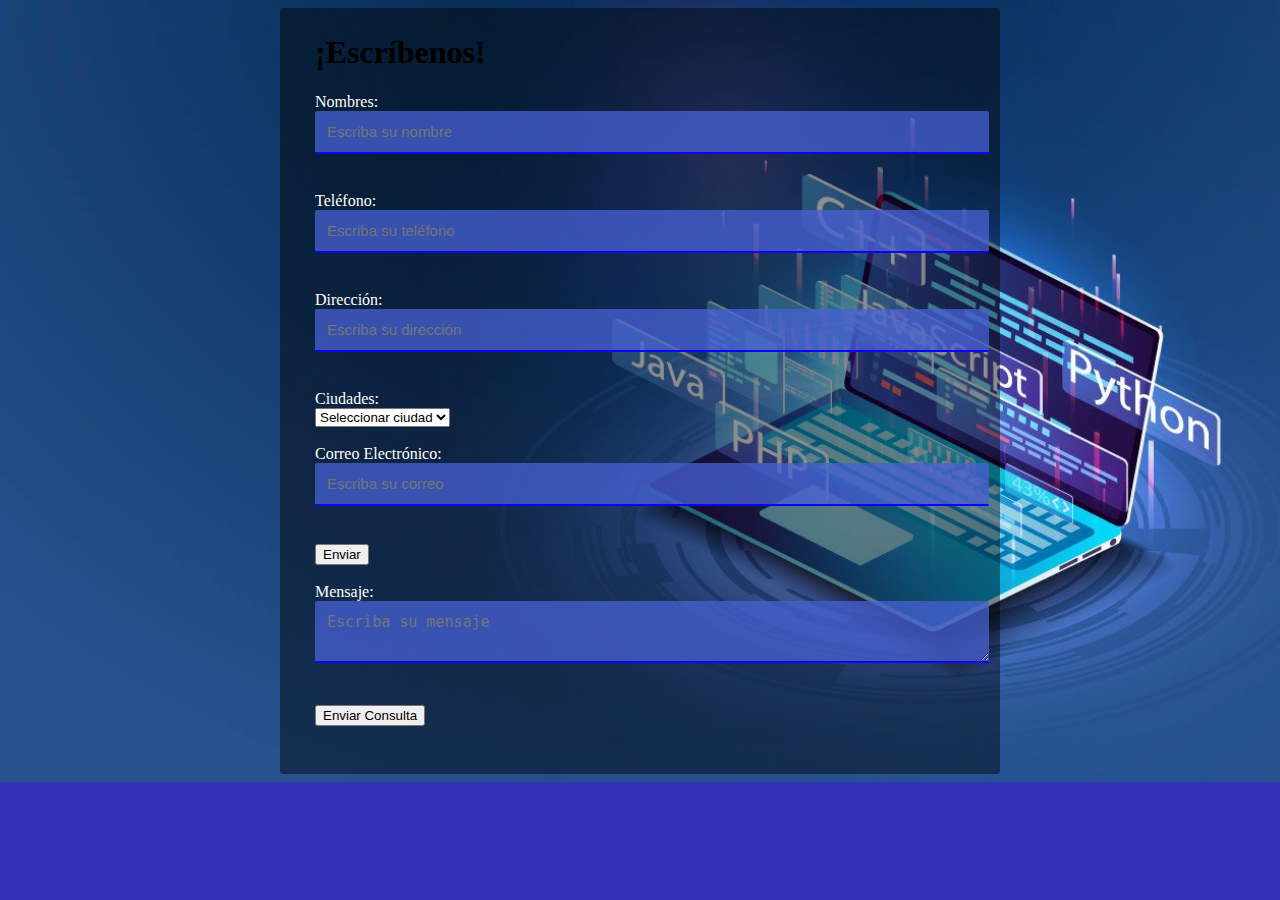
<file: FORMULARIO FINAL/index.html>
<!DOCTYPE html>
<html lang="en">

<head>
    <meta charset="UTF-8">
    <meta http-equiv="X-UA-Compatible" content="IE=edge">
    <meta name="viewport" content="width=device-width, initial-scale=1.0">
    <link rel="stylesheet" href="styles.css">
    
    <title>Formulario</title>

</head>

<body>
    <div class="contenedor">
        <form action="" class="form">
            <div class="form-header">
                <h1 class="form-title">¡Escríbenos!</h1>
            </div>
 
            <label for="nombre" class="form-label">Nombres:</label>
            <input type="text" id="nombre" class="form-input" placeholder="Escriba su nombre">
            <br><br>
 
            <label for="telefono" class="form-label">Teléfono:</label>
            <input type="text" id="telefono" class="form-input" placeholder="Escriba su teléfono">
            <br><br>
 
            <label for="direccion" class="form-label">Dirección:</label>
            <input type="text" id="direccion" class="form-input" placeholder="Escriba su dirección">
            <br><br>
 
            <label for="city" class="form-label">Ciudades:</label>
            <select id="Ciudades">
                <option value="select">Seleccionar ciudad</option>
                <option value="bogota">Bogotá</option>
                <option value="cartagena">Cartagena</option>
                <option value="cali">Cali</option>
                <option value="medellin">Medellín</option>
            </select>
            <br><br>
 
            <label for="correo" class="form-label">Correo Electrónico:</label>
            <input type="text" id="email" class="form-input" placeholder="Escriba su correo">
            <br><br>
 
            <button class="button button-enviar">Enviar</button>  
            <br><br>
 
            <label for="mensaje" class="form-label">Mensaje:</label>
            <textarea id="mensaje" class="form-textarea" placeholder="Escriba su mensaje"></textarea>
            <br><br>
 
            <input type="submit" class="btn-submit" value="Enviar Consulta">
            <br><br>
        </form>
    </div>
</body>

</html>
</file>
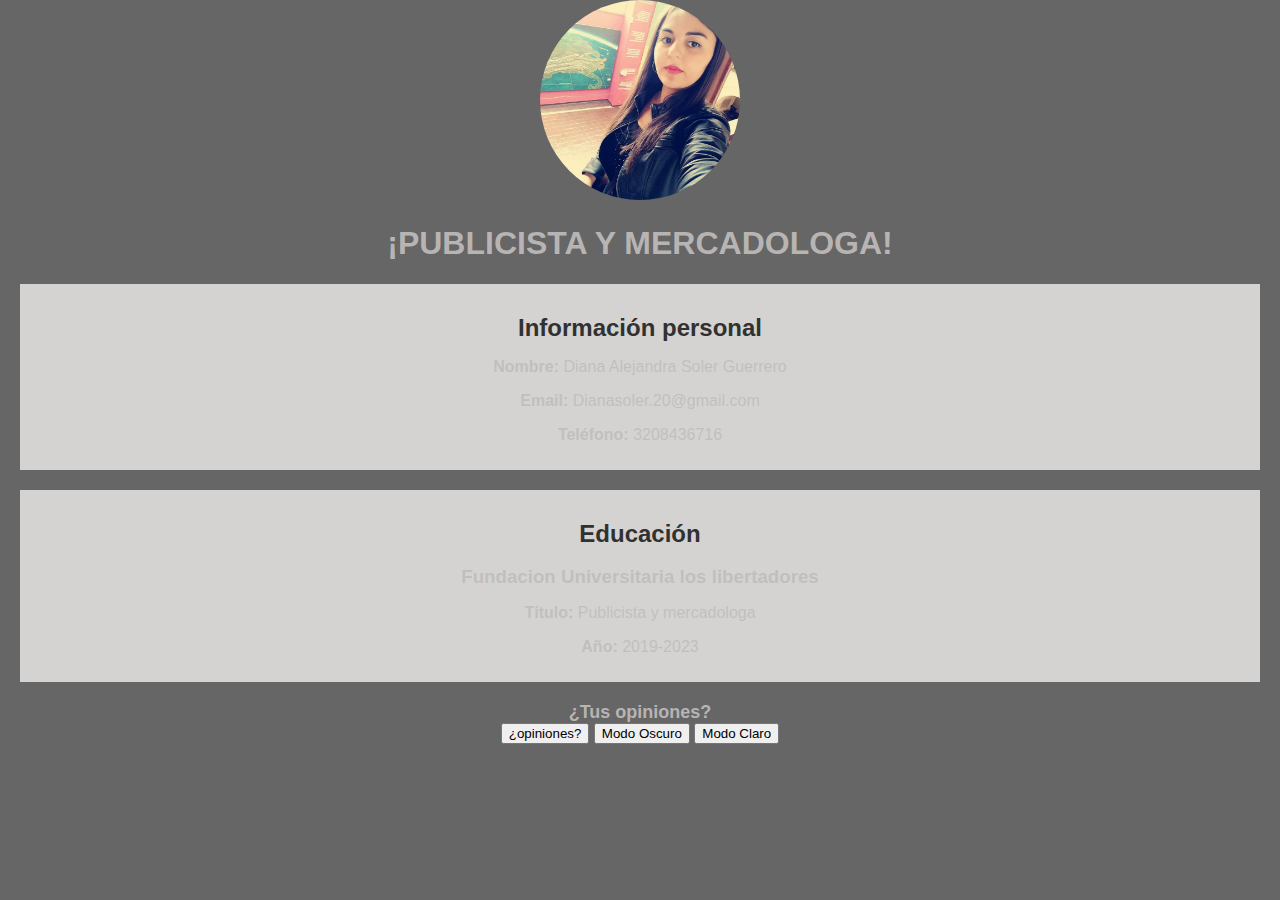
<file: Diana presentación/presentacion.html>
<!DOCTYPE html>
<html lang="en">

<head>
    <meta charset="UTF-8">
    <meta http-equiv="X-UA-Compatible" content="IE=edge">
    <meta name="viewport" content="width=device-width, initial-scale=1.0">
    <script src="Javascriptpresentacion.js"></script>
    <link rel="stylesheet" href="style presentacion.css">
    <title>Dianasoler</title>
</head>

<body>
    <div class="profile-image">
        <img src="img/WhatsApp Image 2023-05-12 at 9.24.57 PM.jpeg" alt="img-cluster-amarillo">
    </div>

    <h1 class="title title--1">¡PUBLICISTA Y MERCADOLOGA!</h1>
    <div id="datos"></div>

    <div class="section">
        <h2>Información personal</h2>
        <p><strong>Nombre:</strong> Diana Alejandra Soler Guerrero</p>
        <p><strong>Email:</strong> Dianasoler.20@gmail.com</p>
        <p><strong>Teléfono:</strong> 3208436716</p>
    </div>

    <div class="section">
        <h2>Educación</h2>
        <h3>Fundacion Universitaria los libertadores</h3>
        <p><strong>Título:</strong> Publicista y mercadologa</p>
        <p><strong>Año:</strong> 2019-2023</p>
    </div>

    <label for="mensaje" class="form-label">¿Tus opiniones?</label>

    <button onclick="agregarDatos()">¿opiniones?</button>
   
    <button onclick="setDarkMode()">Modo Oscuro</button>
    <button onclick="setLightMode()">Modo Claro</button>

   
</body>

</html>
</file>
<file: FORMULARIO FINAL/styles.css>
body{
    background: url("/Asses/imagen/img\ fondo.jpg");
    background-color: rgba(42, 42, 180, 0.966);
    background-size: cover;
    background-repeat: no-repeat;
}
.for-title{
    font-weight: normal;
    font-family: Arial, Helvetica, sans-serif;
    color: #fdfdfd;
}

.form-label{
    font-weight: normal;
    font-family: sans-serif;
    color: #ededf0;
}

.form{
    background: rgba(0, 0, 0, 0.432);
    width: 90;
    max-width: 650px;
    margin: auto;
    padding: 5px 35px;
    padding-bottom: 30px;
    border-radius: 3px;
    
}

.form-label{
    display: block;
    color: rgb(255, 254, 254);
    font-size: 16px;
    font-family: 'Times New Roman', Times, serif;
    position: relative;

}

.form-input, .form textarea{
    background: rgba(70, 96, 209, 0.767);
    border: none;
    outline: none;
    border-bottom: 2px solid #1101f8;
    width: 100%;
    padding: 12px;
    margin-bottom: 20px;
    border-radius: 2px;
    font-size: 15px;
    color: rgb(247, 248, 248);
}

@media screen and (min-width: 768px) and (max-width: 1024px){
body{
    background: url("/Asses/imagen/img\ fondo.jpg");
    background-color: rgba(42, 42, 180, 0.966);
    background-size: cover;
    background-repeat: no-repeat;
}
    .for-title{
        font-weight: normal;
        font-family: Arial, Helvetica, sans-serif;
        color: #f8f8fa;
    }
    
    .form-label{
        font-weight: normal;
        font-family: sans-serif;
        color: #ededf0;
    }
    
    .form{
        background: rgba(0, 0, 0, 0.432);
        width: 90;
        max-width: 650px;
        margin: auto;
        padding: 5px 35px;
        padding-bottom: 30px;
        border-radius: 3px;
        
    }
    
    .form-label{
        display: block;
        color: rgb(255, 254, 254);
        font-size: 16px;
        font-family: 'Times New Roman', Times, serif;
        position: relative;
    
    }
    
    .form-input, .form textarea{
        background: rgba(70, 96, 209, 0.767);
        border: none;
        outline: none;
        border-bottom: 2px solid #1101f8;
        width: 100%;
        padding: 12px;
        margin-bottom: 20px;
        border-radius: 2px;
        font-size: 15px;
        color: rgb(247, 248, 248);
    }
}
    
@media screen and (min-width: 365px) and (max-width: 667px) {

body{
    background: url("/Asses/imagen/img\ fondo.jpg");
    background-color: rgba(42, 42, 180, 0.966);
    background-size: cover;
    background-repeat: no-repeat;
}
.for-title{
    font-weight: normal;
    font-family: Arial, Helvetica, sans-serif;
    color: #f8f8fa;
}

.form-label{
    font-weight: normal;
    font-family: sans-serif;
    color: #ededf0;
}

.form{
    background: rgba(0, 0, 0, 0.432);
    width: 90;
    max-width: 650px;
    margin: auto;
    padding: 5px 35px;
    padding-bottom: 30px;
    border-radius: 3px;
    
}

.form-label{
    display: block;
    color: rgb(255, 254, 254);
    font-size: 16px;
    font-family: 'Times New Roman', Times, serif;
    position: relative;

}

.form-input, .form textarea{
    background: rgba(70, 96, 209, 0.767);
    border: none;
    outline: none;
    border-bottom: 2px solid #1101f8;
    width: 100%;
    padding: 12px;
    margin-bottom: 20px;
    border-radius: 2px;
    font-size: 15px;
    color: rgb(247, 248, 248);
}

}



@media screen and (min-width: 1366px) and (max-width: 768px) {

.body{
    background: url("/Asses/imagen/img\ fondo.jpg");
    background-color: rgba(42, 42, 180, 0.966);
    background-size: cover;
    background-repeat: no-repeat;
}
.for-title{
    font-weight: normal;
    font-family: Arial, Helvetica, sans-serif;
    color: #f8f8fa;
}

.form-label{
    font-weight: normal;
    font-family: sans-serif;
    color: #ededf0;
}

.form{
    background: rgba(0, 0, 0, 0.432);
    width: 90;
    max-width: 650px;
    margin: auto;
    padding: 5px 35px;
    padding-bottom: 30px;
    border-radius: 3px;
    
}

.form-label{
    display: block;
    color: rgb(255, 254, 254);
    font-size: 16px;
    font-family: 'Times New Roman', Times, serif;
    position: relative;

}

.form-input, .form textarea{
    background: rgba(70, 96, 209, 0.767);
    border: none;
    outline: none;
    border-bottom: 2px solid #1101f8;
    width: 100%;
    padding: 12px;
    margin-bottom: 20px;
    border-radius: 2px;
    font-size: 15px;
    color: rgb(247, 248, 248);
}
}
</file>
<file: Diana presentación/style presentacion.css>
body.light-mode {
    background-color: rgb(243, 181, 100);
    color: rgb(255, 255, 255);
}

body.dark-mode {
    background-color: rgb(255, 255, 255);
    color: rgb(37, 37, 37);
}

body {
    font-family: Arial, sans-serif;
    margin: 0;
    padding: 0;
    text-align: center;

}

body {
    background-color: #cccccc;
    color: #c0bdbce8;
}

.section {
    background-color: #cec7c7;
    padding: 10px;
    margin-bottom: 20px;
}

.section h2 {
    color: #313131;
}

 
body {
    background-color: rgb(102, 102, 102);
}

.section {
    margin-bottom: 20px;
    padding: 10px;
    background-color: rgb(212, 211, 210);
}

.profile-image {
    text-align: center;
}

.profile-image img {
    border-radius: 50%;
    width: 200px;
    height: 200px;
    object-fit: cover; /* Ajusta la imagen para que se ajuste dentro del contenedor */
}

.for-title {
    text-align: center;
    font-size: 24px;
    margin-top: 20px;
}

.title title--1{
    color: #fff;
    text-align: center;
}

.tittle--2{
    color: black;
}
.section {
    text-align: center;
    margin: 20px;
}

h2 {
    text-align: center;
    margin-bottom: 10px;
}

h3 {
    text-align: center;
    margin-bottom: 5px;
}

.form-label {
    text-align: center;
    display: block;
    margin-top: 20px;
    font-size: 18px;
    font-weight: bold;
}

.btn-submit {
    display: block;
    margin: 20px auto;
    padding: 10px 20px;
    font-size: 16px;
    background-color: #444444;
    color: #fff;
    border: none;
    border-radius: 5px;
    cursor: pointer;
}


@media screen and (min-width: 768px) and (max-width: 1024px) {

body.light-mode {
    background-color: rgb(243, 181, 100);
    color: rgb(255, 255, 255);
}

body.dark-mode {
    background-color: rgb(255, 255, 255);
    color: rgb(37, 37, 37);
}

body {
    font-family: Arial, sans-serif;
    margin: 0;
    padding: 0;
    text-align: center;

}

body {
    background-color: #cccccc;
    color: #c0bdbce8;
}

.section {
    background-color: #cec7c7;
    padding: 10px;
    margin-bottom: 20px;
}

.section h2 {
    color: #313131;
}

 
body {
    background-color: rgb(102, 102, 102);
}

.section {
    margin-bottom: 20px;
    padding: 10px;
    background-color: rgb(212, 211, 210);
}

.profile-image {
    text-align: center;
}

.profile-image img {
    border-radius: 50%;
    width: 200px;
    height: 200px;
    object-fit: cover; /* Ajusta la imagen para que se ajuste dentro del contenedor */
}

.for-title {
    text-align: center;
    font-size: 24px;
    margin-top: 20px;
}

.title title--1{
    color: #fff;
    text-align: center;
}

.tittle--2{
    color: black;
}
.section {
    text-align: center;
    margin: 20px;
}

h2 {
    text-align: center;
    margin-bottom: 10px;
}

h3 {
    text-align: center;
    margin-bottom: 5px;
}

.form-label {
    text-align: center;
    display: block;
    margin-top: 20px;
    font-size: 18px;
    font-weight: bold;
}

.btn-submit {
    display: block;
    margin: 20px auto;
    padding: 10px 20px;
    font-size: 16px;
    background-color: #444444;
    color: #fff;
    border: none;
    border-radius: 5px;
    cursor: pointer;
}

}
</file>
